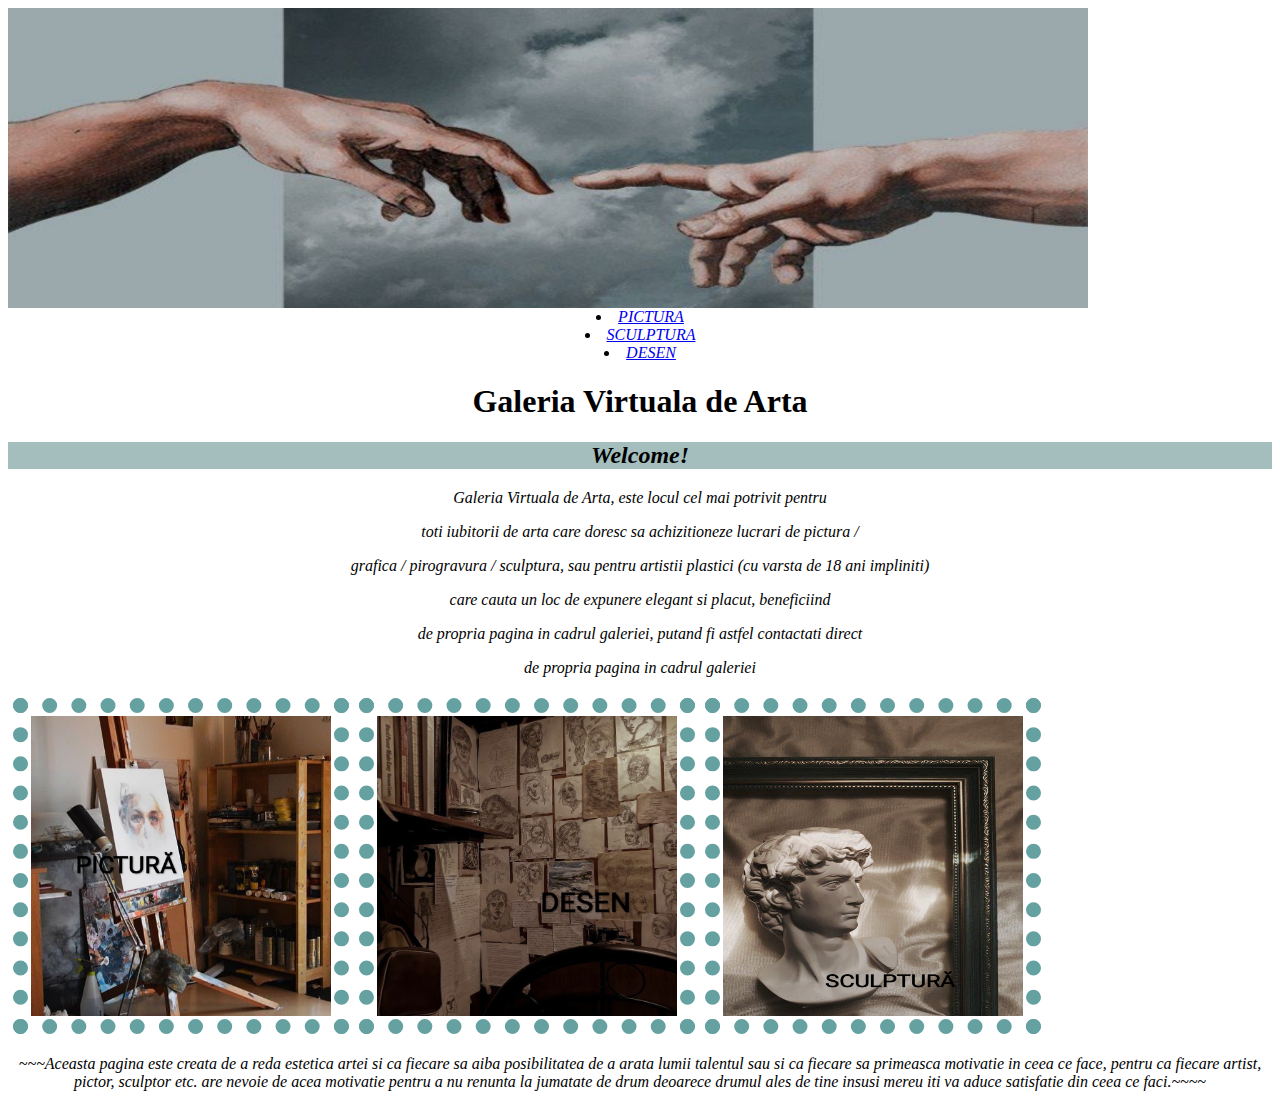
<file: index.html>
<! DOCTYPE html>
<html>
   <head>
       <meta charset="utf-8">
       <title>Galeria Virtuala de Arta </title>
       <link rel="stylesheet" type="text/css" href="main.css">
   </head>
   <body>
    

    <img src="2.jpg" width="1080px" height="300px" >
    <div class="content">
    <div class="collapse navbar-collapse" id="navbarSupportedContent">
        
            
            </li><li class="nav-item"><a class="nav-link link text-black text-primary display-7" href="PICTURA.html">PICTURA</a></li>
            <li class="nav-item"><a class="nav-link link text-black text-primary display-7" href="SCULPTURA.html">SCULPTURA</a></li>
            <li class="nav-item"><a class="nav-link link text-black text-primary display-7" href="DESEN.html">DESEN</a></li>
        
        
</div></div>
    <h1>Galeria Virtuala de Arta</h1>
    <h2>Welcome!</h2>
<p> Galeria Virtuala de Arta, este locul cel mai potrivit pentru </p> 
    <p>toti iubitorii de arta care doresc sa achizitioneze lucrari de  pictura /</p>
    <p>grafica / pirogravura / sculptura, sau pentru artistii plastici (cu varsta de 18 ani impliniti)</p>
    <p>care cauta un loc de expunere elegant si placut, beneficiind </p><p> de propria pagina in cadrul galeriei, putand fi astfel contactati direct</p>
    <p>de propria pagina in cadrul galeriei</p>
    
   <dic class="content">
       <img src="11.jpg" width="350px" height="350px"><img src="12.jpg" width="350px" height="350px" ><img src="13.jpg" width="350px" height="350px">
   </dic>
       <p> ~~~Aceasta pagina este creata de a reda estetica artei si ca fiecare sa aiba posibilitatea de a arata lumii talentul sau si ca fiecare sa primeasca motivatie in ceea ce face, pentru ca fiecare artist, pictor, sculptor etc. are nevoie de acea motivatie pentru a nu renunta la jumatate de drum deoarece drumul ales de tine insusi mereu iti va aduce satisfatie din ceea ce faci.~~~~</p>             
        
   </body>
</html>
</file>
<file: main.css>
h2 {
    text-align: center;
    background-color: #A4BEBD;
    color: #000000;
    font-style: italic;
}
h1 {
    text-align: center;
}
p {
    text-align: center;
   
    font-style: italic;
}
h3 {
    text-align: center;
    color: #168896;
      
}
h5 {
    font-style: oblique;
    width: 200px;
    height: 0px;
}
li {
    text-align: center;
    font-style: italic;
}
.content img {
    max-width: 50%;
    height: 300px;
    width: 300;
    border: 15px dotted rgb(101, 161, 161);
    padding: 3px;
    margin: 5px;
    /*opacity: 0.8;
    filter: alpha(opacity=80);*/

}
/*.content img:hover{
    opacity: 0.1;
    filter: alpha(opacity=100);
}
*/
</file>
